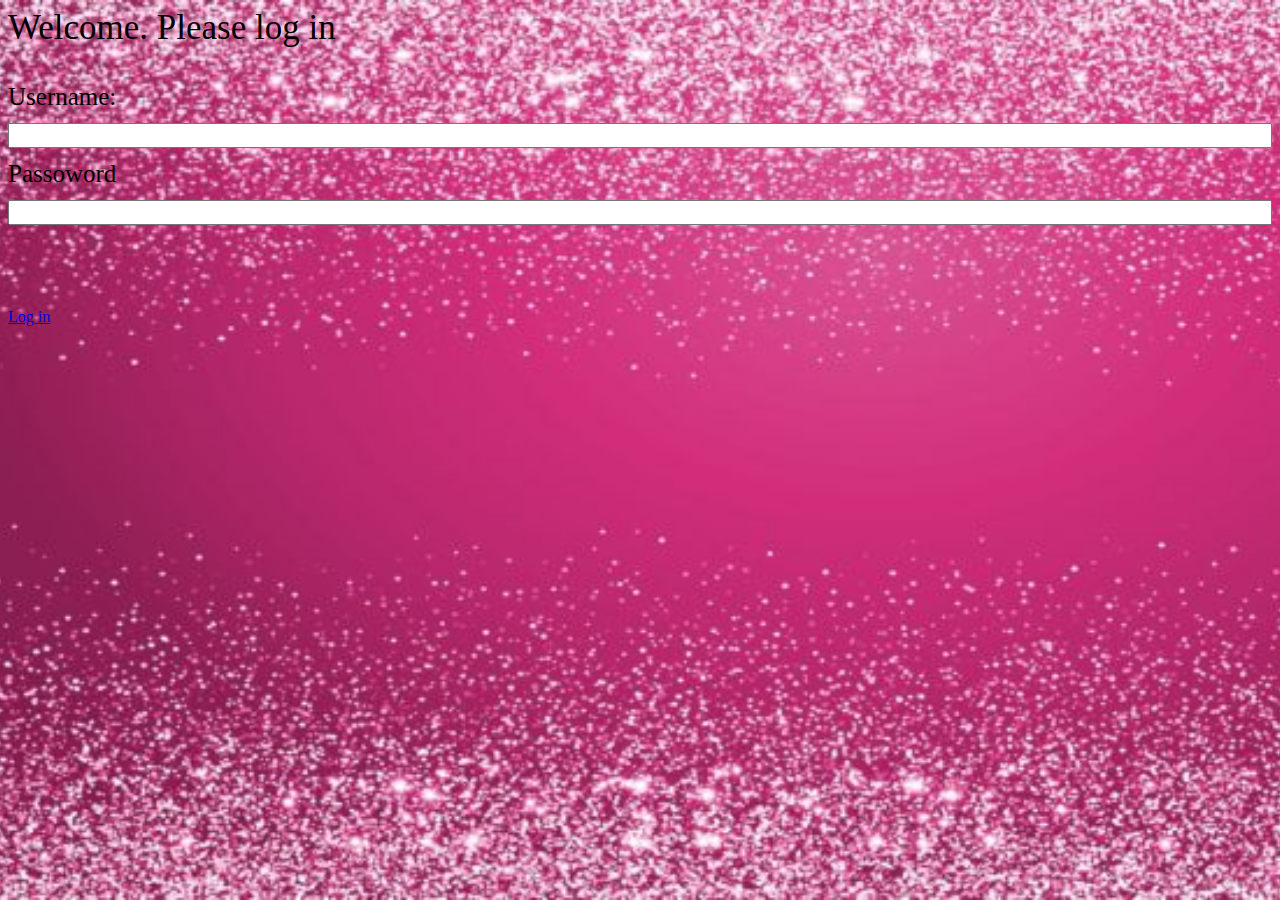
<file: index.html>
<html>
    <head>
    <link rel="stylesheet" type="text/css" href="style.css">
    </head>
    <body>
        <p>Welcome. Please log in</p>

        <form>
            <label for="usernameInput">Username:</label><input type="text" id="usernameInput"/><br/>
            <label for="passwordInput">Passoword</label><input type="password" id="passwordInput"/>
            <p id="message"></p>
            <br/><br/>
            <a href="#" onclick="verifyUser()">Log in</a>
        </form>

        <script>

            function verifyUser(){
                var username = document.getElementById("usernameInput").value;
                var password = document.getElementById("passwordInput").value;
                
                checkUserCreds(username, password);
            }

            function checkUserCreds(username, password){
                var systemUsername = "Bond";
                var systemPassword = "007";

                if(username == systemUsername && password == systemPassword){
                    document.getElementById("message").innerHTML = "Correct. Logging you in...";  
                } else {document.getElementById("message").innerHTML = "Username or password are incorrect";
            }
            }

        </script>

    </body>
</html>
</file>
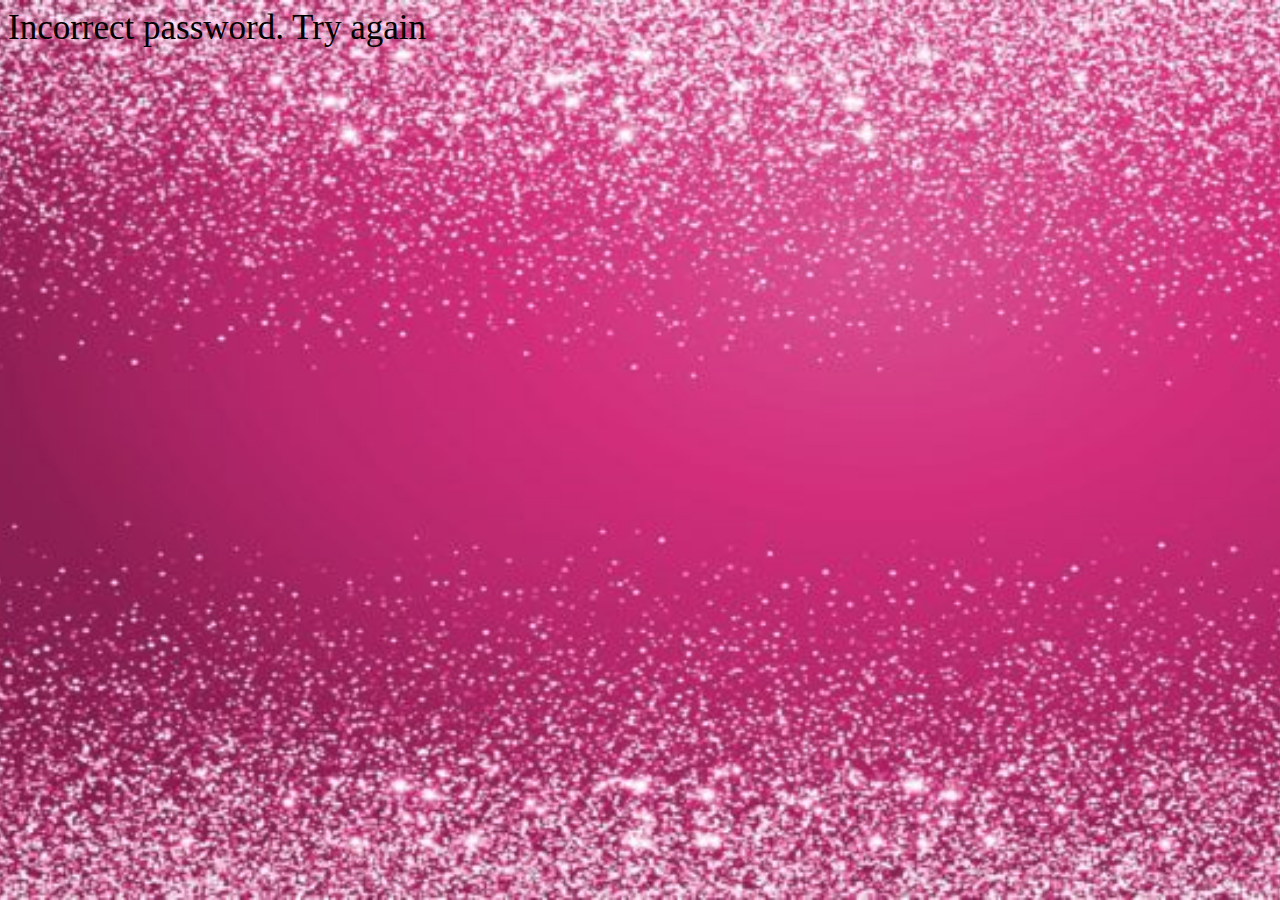
<file: password.html>
<html>
    <head>
        <link rel="stylesheet" type="text/css" href="style.css">
    </head>
    <body>
        <p id="output"></p>

        <script>
            var userInputPassword = "008";
            var actualPassword = "007";

            if(userInputPassword == actualPassword){
                document.getElementById("output").innerHTML = ("Correct password"); 
            } else{
                document.getElementById("output").innerHTML = ("Incorrect password. Try again");
            }
        </script>
    </body>
</html>
</file>
<file: style.css>
body{
    background:url('images/Light-Pink-Sparkle-Glitter-Background-Graphics-15238422-1-1-580x387.jpg') ;
    background-position: center ;
    background-attachment: fixed;
    background-repeat: no-repeat;
    background-size:cover ;
}

.button{
    display: block;
    width:100%;
    background-color: gold
    text-align: center;
    text-decoration: none;
    color: white;
    font-size: 19px;
    font-weight: 600;
    margin : 12px  0;
    padding:8px 0;
    font-family: monospace:
}

   .option {
    font-family: cursive;
    margin-left: 35%;
   }  
    
   #info{
    background-color: aqua
    width: 80%;
    display: block;
    margin: auto;
    margin-top: 12px;
    padding: 10px;
   }

   p{
    font-family: lucida handwriting;
    font-size: 35px;
   }
   
   input{
    width :100%;
    height: 25px;
    margin:12px 0 ;
    border: 1 px solid #929292;
   }
   
   label{
    font-size: 25px;
   }

    #usernameInput{
        font-family:lucida handwriting ;
        font-weight: 500;
        font: size 20px;
    }
</file>
